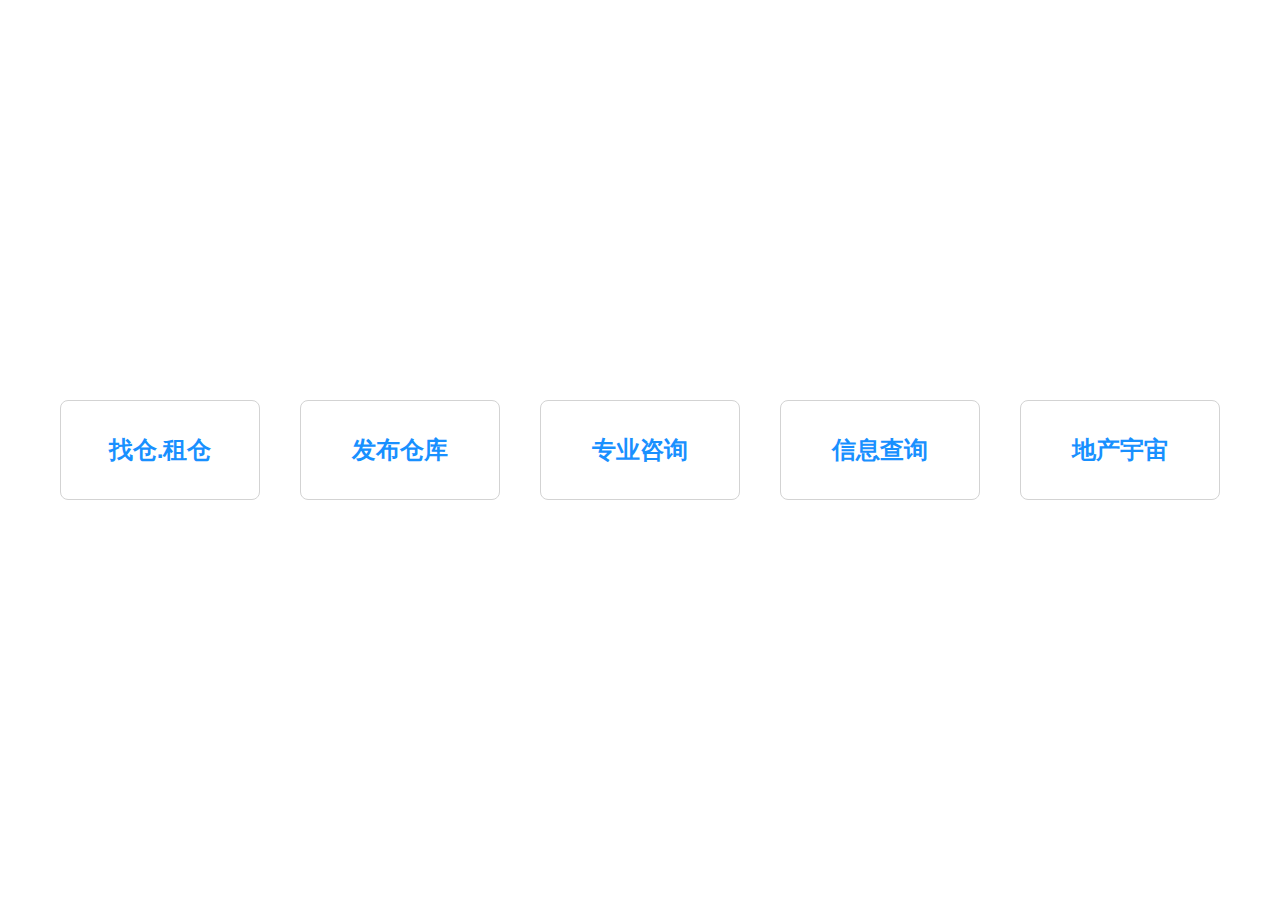
<file: index.html>
<!doctype html><html lang=""><head><meta charset="utf-8"/><meta http-equiv="X-UA-Compatible" content="IE=edge"/><meta name="viewport" content="width=device-width,initial-scale=1"/><link rel="icon" href="favicon.ico"/><title>ycp_demo</title><script defer="defer" type="module" src="js/chunk-vendors.a9985c8b.js"></script><script defer="defer" type="module" src="js/app.d580224c.js"></script><link href="css/chunk-vendors.eeb5bea2.css" rel="stylesheet"><link href="css/app.5846289c.css" rel="stylesheet"><script defer="defer" src="js/chunk-vendors-legacy.85b9b661.js" nomodule></script><script defer="defer" src="js/app-legacy.c452cb15.js" nomodule></script></head><body><noscript><strong>We're sorry but ycp_demo doesn't work properly without JavaScript enabled. Please enable it to continue.</strong></noscript><div id="app"></div></body></html>
</file>
<file: css/app.5846289c.css>
a,abbr,acronym,address,applet,article,aside,audio,b,big,blockquote,body,canvas,caption,center,cite,code,dd,del,details,dfn,div,dl,dt,em,embed,fieldset,figcaption,figure,footer,form,h1,h2,h3,h4,h5,h6,header,hgroup,html,i,iframe,img,ins,kbd,label,legend,li,mark,menu,nav,object,ol,output,p,pre,q,ruby,s,samp,section,small,span,strike,strong,sub,summary,sup,table,tbody,td,tfoot,th,thead,time,tr,tt,u,ul,var,video{margin:0;padding:0;border:0;font-size:100%;font:inherit;vertical-align:baseline}ol,ul{list-style:none}#app{font-family:Avenir,Helvetica,Arial,sans-serif;-webkit-font-smoothing:antialiased;-moz-osx-font-smoothing:grayscale;text-align:center;color:#2c3e50;height:100%;width:100%}.links[data-v-b114dc2e]{width:100%;height:100%;flex-wrap:wrap}.link[data-v-b114dc2e],.links[data-v-b114dc2e]{display:flex;align-items:center;justify-content:center}.link[data-v-b114dc2e]{width:200px;height:100px;border-radius:8px;border:1px solid #d3d3d3;margin:20px;font-size:24px;font-weight:700}.house[data-v-720f0209]{position:absolute;background:hsla(0,0%,43%,.8);padding:4px;border-radius:6px;box-shadow:0 1px 5px 0 rgba(0,0,0,.2);color:#fff;font-weight:700;width:-webkit-max-content;width:-moz-max-content;width:max-content}.house.active[data-v-720f0209],.house[data-v-720f0209]:hover{transition:all .3s ease-out;transform-origin:center;transform:scale(1.1)}.house .anticon-codepen-circle[data-v-720f0209]{font-size:20px;color:skyblue;position:absolute;top:-10px;left:-10px}.house .content[data-v-720f0209]{display:flex;align-items:center;justify-content:center;flex-direction:column}.house .content .info[data-v-720f0209]{display:block;width:auto}.house .content .progress[data-v-720f0209]{margin-top:4px;width:100%;height:6px;background:#d3d3d3;border-radius:4px;overflow:hidden}.house .content .progress div[data-v-720f0209]{height:100%}.house .content .progress div.green[data-v-720f0209]{background:#5af39c}.house .content .progress div.orange[data-v-720f0209]{background:#ffd856}.house .content .progress div.red[data-v-720f0209]{background:#f71f1f}.house.active[data-v-720f0209]{background:#1890ff}.map-filter[data-v-6d5db15d]{position:absolute;left:460px;top:24px}.map-filter .filter[data-v-6d5db15d]{background:#fff;box-shadow:0 0 8px 0 rgba(0,0,0,.08);border-radius:4px;height:48px;line-height:20px;padding:14px 0;display:inline-block}.map-filter .filter li[data-v-6d5db15d]{float:left;font-family:PingFangSC-Regular;font-size:14px;color:#222;letter-spacing:0;width:90px;text-align:center;cursor:pointer}.map-filter .filter li span[data-v-6d5db15d]{max-width:80px;display:inline-block;overflow:hidden;text-overflow:ellipsis;white-space:nowrap}.map-filter .filter li i[data-v-6d5db15d]{background-image:url(//s1.ljcdn.com/parma/client/media/src/client/pages/ditu/Home/comp/Filter/img/filter_bottom.15618197.png);background-repeat:no-repeat;background-size:100%;display:inline-block;width:6px;height:4px;margin-left:8px;vertical-align:super}.map-header[data-v-8a52a262]{position:absolute;left:24px;top:24px}.map-header .header-item[data-v-8a52a262]{width:375px;height:48px;line-height:24px;background:#fff;box-shadow:0 0 8px 0 rgba(0,0,0,.08);border-radius:4px;padding:12px 16px;display:flex;align-items:center}.map-header .header-item .logo[data-v-8a52a262]{border-radius:6px;overflow:hidden;font-size:24px}.map-header .header-item .change[data-v-8a52a262]{font-family:PingFangSC-Regular;margin-left:12px;font-size:14px;color:#222;letter-spacing:0;cursor:pointer;width:60px}.map-header .header-item .change span i[data-v-8a52a262]{background-image:url(//s1.ljcdn.com/parma/client/media/src/client/pages/ditu/Home/comp/Header/img/filter_bottom.15618197.png);background-repeat:no-repeat;background-size:100%;display:inline-block;width:6px;height:4px;margin-left:5px}.map-header .header-item .search-box[data-v-8a52a262]{height:24px;margin-left:10px;padding-left:10px;border-left:1px solid #ccc;align-items:center;width:164px;position:relative}.map-header .header-item .search-box .search-input[data-v-8a52a262]{border:0;margin:0;width:123px;float:left;font-size:12px;padding:0;line-height:24px;height:24px}.map-header .header-item .search-box .enter-search[data-v-8a52a262]{background-image:url(//s1.ljcdn.com/parma/client/media/src/client/pages/ditu/Home/comp/Header/img/search.3f623605.png);background-repeat:no-repeat;background-size:100%;width:24px;height:24px;display:inline-block;margin-left:5px;cursor:pointer}.map-header .change-box[data-v-8a52a262]{margin-top:16px;max-height:500px;position:relative;z-index:12;overflow-y:auto}.map-header .change-box .channel[data-v-8a52a262]{width:128px;background:#fff;box-shadow:0 0 8px 0 rgba(0,0,0,.08);border-radius:4px;padding:20px 24px;margin-left:65px}.map-header .change-box .channel ul[data-v-8a52a262]{margin-bottom:0}.map-header .change-box .channel li[data-v-8a52a262]{font-family:PingFangSC-Medium;font-size:14px;color:#222;text-align:left;line-height:22px;margin-top:20px;cursor:pointer;color:#00ae66}.map-header .change-box .channel li[data-v-8a52a262]:first-child{margin-top:0}.ditu-house_list[data-v-3119bb60]{width:375px;overflow-y:hidden;background:#fff;max-height:calc(100vh - 120px);box-shadow:0 0 8px 0 rgba(0,0,0,.08);border-radius:4px;position:absolute;top:88px;left:24px;z-index:9;transition:top .5s;-webkit-transition:top .5s;-moz-transition:top .5s;-o-transition:top .5s}.ditu-house_list .title[data-v-3119bb60]{text-align:left;font-family:PingFangSC-Regular;font-size:14px;color:#222;padding:0 16px;height:50px;line-height:50px;border-bottom:1px solid #f0f0f0;overflow:hidden}.ditu-house_list .title span[data-v-3119bb60]{font-family:PingFangSC-Semibold;font-size:14px;line-height:20px;color:#00ae66}.ditu-house_list .title .close-list[data-v-3119bb60]{float:right;width:16px;height:16px;background-image:url(//s1.ljcdn.com/parma/client/media/src/client/pages/ditu/Home/comp/houseList/img/icon_top@3x.c1382a1a.png);background-repeat:no-repeat;background-size:100%;margin-top:18px;cursor:pointer}.ditu-house_list .title .close-item[data-v-3119bb60]{float:right}.ditu-house_list .title .close-list.down[data-v-3119bb60]{float:right;background-image:url(//s1.ljcdn.com/parma/client/media/src/client/pages/ditu/Home/comp/houseList/img/icon_bottom.7023ac4b.png)}.ditu-house_list .sort[data-v-3119bb60]{padding:0 16px 16px;margin-top:16px;overflow:hidden}.ditu-house_list .sort ul[data-v-3119bb60]{float:left}.ditu-house_list .sort li[data-v-3119bb60]{float:left;font-family:PingFangSC-Regular;font-size:12px;color:#222;letter-spacing:0;margin-right:16px;cursor:pointer}.ditu-house_list .sort li i[data-v-3119bb60]{width:8px;height:8px;display:inline-block;background-image:url(//s1.ljcdn.com/parma/client/media/src/client/pages/ditu/Home/comp/houseList/img/sort_default.577458a1.png);background-repeat:no-repeat;background-size:100%;margin-left:4px}.ditu-house_list .house-card[data-v-3119bb60]{padding:0 16px;overflow-y:auto;height:calc(100vh - 290px);cursor:pointer}.ditu-house_list .house-card li[data-v-3119bb60]:first-child{padding-top:0}.ditu-house_list .house-card .card-item[data-v-3119bb60]{overflow:hidden;border-bottom:1px solid #f0f0f0;padding:12px 0;display:flex}.ditu-house_list .house-card .card-item .house-item[data-v-3119bb60]{display:flex;text-align:left}.ditu-house_list .house-card .card-item .house-item.active .house-info .name[data-v-3119bb60]{color:#1890ff}.ditu-house_list .house-card .card-item img[data-v-3119bb60]{width:105px;height:80px;border-radius:2px}.ditu-house_list .house-card .card-item .house-info[data-v-3119bb60]{flex:1 1;margin-left:16px;max-width:210px}.ditu-house_list .house-card .card-item .house-info .name[data-v-3119bb60]{font-family:PingFangSC-Semibold;font-size:16px;color:#222;line-height:16px;line-height:20px;display:-webkit-box;-webkit-box-orient:vertical;-webkit-line-clamp:2;text-overflow:ellipsis;overflow:hidden}.ditu-house_list .house-card .card-item .house-info p[data-v-3119bb60]{font-family:PingFangSC-Regular;font-size:11px;color:#222;line-height:11px;margin-top:8px;overflow:hidden;text-overflow:ellipsis;white-space:nowrap;margin-bottom:0}.ditu-house_list .house-card .card-item .house-info .tag[data-v-3119bb60]{padding-top:8px;overflow:hidden;text-overflow:ellipsis;white-space:nowrap}.ditu-house_list .house-card .card-item .house-info .tag span[data-v-3119bb60]{padding:3px;margin-right:9px;border-radius:2px;background-color:#edf0f3;font-family:PingFangSC-Regular;font-size:11px;color:#849aae;letter-spacing:0;line-height:11px;display:inline-block}.ditu-house_list .house-card .card-item .house-info .price[data-v-3119bb60]{padding-top:4px}.ditu-house_list .house-card .card-item .house-info .price .total-price[data-v-3119bb60]{font-family:PingFangSC-Semibold;font-size:16px;color:#fe615a;letter-spacing:0;line-height:16px;margin-right:7px}.ditu-house_list .house-card .card-item .house-info .price .unit-price[data-v-3119bb60]{font-family:PingFangSC-Regular;font-size:11px;color:#999;letter-spacing:0;line-height:11px}.map-wrap{position:absolute;width:100%;height:100%;top:0;left:0}.house-detail{overflow-y:auto;padding-bottom:81px}.house-detail .base{display:flex;flex-wrap:wrap;line-height:28px}.house-detail .base img{width:100%}.house-detail .base p{display:block;width:50%}.house-detail .preview{margin-top:20px;cursor:pointer;position:relative;border-radius:8px;border:1px solid #999;overflow:hidden}.house-detail .preview img{width:100%}.house-detail .preview:hover .preview-mask{visibility:visible}.house-detail .preview .preview-mask{visibility:hidden;position:absolute;top:0;left:0;width:100%;height:100%;z-index:1;background:rgba(0,0,0,.8);color:#fff;font-weight:700;font-size:30px;display:flex;align-items:center;justify-content:center;flex-direction:column}.house-detail .preview .preview-mask p{margin:0}.house-detail .preview .preview-mask img{width:100px;height:100px;margin-bottom:20px;border-radius:100px;border:2px solid #fff;opacity:.8}.house-detail .detail{margin-top:30px;line-height:28px}.house-detail .detail img{width:100%;margin-top:20px}.house-detail .actions{position:absolute;z-index:1;bottom:0;left:0;width:100%;padding:20px 0;display:flex;align-items:center;justify-content:center;font-weight:700;border-top:1px solid #e8e8e8;background:#fff}.house-detail .actions .collected{color:#db7093}.house-detail .actions .deal{width:200px}.house-detail .actions .contact{width:120px;margin:0 20px;color:#fff;background:#41bd76}.rent[data-v-6b6ed312],iframe[data-v-6b6ed312]{position:fixed;width:100%;height:100%;left:0;top:0}.mode-switch[data-v-6b6ed312]{position:fixed;top:20px;left:20px;padding:10px;z-index:2;display:flex;align-items:center;color:#fff;border:1px solid #fff;border-radius:8px;cursor:pointer}.mode-switch.active[data-v-6b6ed312],.mode-switch[data-v-6b6ed312]:hover{background:rgba(28,144,253,.8)}.mode-switch[data-v-6b6ed312] .anticon{margin-right:5px}.rent[data-v-6b6ed312]{z-index:1;background:rgba(0,0,0,.7);display:flex;align-items:center;justify-content:center}.rent .rent-content[data-v-6b6ed312]{width:1400px;height:820px;border-radius:8px;background:hsla(0,0%,100%,.9)}.ant-steps[data-v-6b6ed312]{padding:30px 0}[data-v-6b6ed312] .ant-steps-item:last-child{flex:1}.actions[data-v-6b6ed312]{position:absolute;z-index:1;bottom:0;left:0;width:100%;padding:20px 0;display:flex;align-items:center;justify-content:center;font-weight:700;border-top:1px solid #e8e8e8;background:#fff}.actions .collected[data-v-6b6ed312]{color:#db7093}.actions .deal[data-v-6b6ed312]{width:200px}.actions .contact[data-v-6b6ed312]{width:120px;margin:0 20px;color:#fff;background:#41bd76}.prepay[data-v-6b6ed312]{display:flex;align-items:center;flex-direction:column;justify-content:center}.prepay img[data-v-6b6ed312]{width:300px}.prepay .title[data-v-6b6ed312]{font-size:16px;font-weight:700}.area-detail[data-v-6b6ed312]{width:100%;height:560px;overflow-y:auto}.area-detail img[data-v-6b6ed312]{width:100%}#rent[data-v-6b6ed312]{width:100%;height:100%}#rent .content[data-v-6b6ed312]{display:flex;align-items:center;justify-content:center}#rent .content[data-v-6b6ed312] .ant-card{border-radius:8px}#rent .right[data-v-6b6ed312]{width:50%;display:flex;align-items:center;justify-content:center;text-align:left}#rent .right .total[data-v-6b6ed312]{position:absolute;right:20px;bottom:20px}#rent .right .rent-day[data-v-6b6ed312]{display:flex;align-items:center}#rent .right .list-action[data-v-6b6ed312]{color:#666}#rent .right .list-action[data-v-6b6ed312]:hover{color:#1890ff}#rent .right .list-action.del[data-v-6b6ed312]{color:#999}#rent .right .list-action.del[data-v-6b6ed312]:hover{color:red}#rent .left[data-v-6b6ed312]{width:50%;height:100%;display:flex;align-items:center;justify-content:center;flex-direction:column}#rent .left .tip[data-v-6b6ed312]{display:flex;align-items:center;margin-bottom:30px;font-weight:700;font-size:14px}#rent .left .tip .type[data-v-6b6ed312]{display:flex;align-items:center;margin-right:20px}#rent .left .tip .type div[data-v-6b6ed312]{width:40px;height:20px;margin-right:10px;border-radius:4px}#rent .left .tip .type .green[data-v-6b6ed312]{background:rgba(64,173,112,.8)}#rent .left .tip .type .red[data-v-6b6ed312]{background:rgba(206,23,23,.8)}#rent .left .tip .type .gray[data-v-6b6ed312]{background:gray}#rent .left .tip .type .yellow[data-v-6b6ed312]{background:rgba(206,174,69,.8)}#rent .left .tip .type .blue[data-v-6b6ed312]{background:rgba(28,144,253,.8)}#rent .left .house[data-v-6b6ed312]{width:600px;height:600px;position:relative}#rent .left .house img[data-v-6b6ed312]{width:100%;height:100%;background:#789;border-radius:8px}#rent .left .house .area-mask[data-v-6b6ed312]{position:absolute;z-index:1;top:0;left:0;background:transparent;width:100%;height:100%}#rent .left .house .area-mask div[class^=area-][data-v-6b6ed312]{position:absolute;cursor:pointer;display:flex;align-items:center;justify-content:center;flex-direction:column;color:#fff;font-weight:700;font-size:12px}#rent .left .house .area-mask div[class^=area-][data-v-6b6ed312]:not(.status-3):hover{background:rgba(28,144,253,.8)}#rent .left .house .area-mask div[class^=area-].status-3[data-v-6b6ed312]{cursor:not-allowed}#rent .left .house .area-mask .status-0[data-v-6b6ed312],#rent .left .house .area-mask .status-2[data-v-6b6ed312]{background:rgba(64,173,112,.8)}#rent .left .house .area-mask .status-1[data-v-6b6ed312]{background:rgba(206,23,23,.8)}#rent .left .house .area-mask .status-3[data-v-6b6ed312]{background:hsla(0,0%,50%,.8)}#rent .left .house .area-mask .selected[data-v-6b6ed312]{background:rgba(206,174,69,.8)}#rent .left .house .area-mask .area-1[data-v-6b6ed312]{left:63px;top:263px;border-radius:10px 10px 0 0;width:105px;height:65px;transform:rotate(-32deg)}#rent .left .house .area-mask .area-2[data-v-6b6ed312]{left:78px;top:325px;width:120px;height:52px;transform:rotate(-32deg)}#rent .left .house .area-mask .area-3[data-v-6b6ed312]{left:106px;top:369px;width:120px;height:50px;transform:rotate(-34deg)}#rent .left .house .area-mask .area-4[data-v-6b6ed312]{left:188px;top:176px;width:91px;height:58px;transform:rotate(-33.5deg)}#rent .left .house .area-mask .area-5[data-v-6b6ed312]{left:219px;top:226px;width:93px;height:61px;transform:rotate(-33deg)}#rent .left .house .area-mask .area-6[data-v-6b6ed312]{left:253px;top:278px;width:93px;height:61px;transform:rotate(-33deg)}#rent .left .house .area-mask .area-7[data-v-6b6ed312]{left:265px;top:124px;width:91px;height:58px;transform:rotate(-33.5deg)}#rent .left .house .area-mask .area-8[data-v-6b6ed312]{left:298px;top:174px;width:91px;height:63px;transform:rotate(-33deg)}#rent .left .house .area-mask .area-9[data-v-6b6ed312]{left:333px;top:226px;width:93px;height:61px;transform:rotate(-33deg)}#rent .left .house .area-mask .area-10[data-v-6b6ed312]{left:401px;top:64px;width:87px;height:61px;transform:rotate(-33.5deg)}#rent .left .house .area-mask .area-11[data-v-6b6ed312]{left:431px;top:115px;width:88px;height:50px;transform:rotate(-33deg)}#rent .left .house .area-mask .area-12[data-v-6b6ed312]{left:462px;top:156px;width:87px;height:62px;transform:rotate(-33deg)}#rent .left .house .area-mask .area-13[data-v-6b6ed312]{left:299px;top:344px;width:91px;height:63px;transform:rotate(-33.5deg)}#rent .left .house .area-mask .area-14[data-v-6b6ed312]{left:329px;top:398px;width:92px;height:47px;transform:rotate(-33.5deg)}#rent .left .house .area-mask .area-15[data-v-6b6ed312]{left:359px;top:437px;width:93px;height:61px;transform:rotate(-33deg)}#rent .left .house .area-mask .area-16[data-v-6b6ed312]{left:377px;top:293px;width:91px;height:63px;transform:rotate(-33.5deg)}#rent .left .house .area-mask .area-17[data-v-6b6ed312]{left:410px;top:347px;width:92px;height:59px;transform:rotate(-33.5deg)}#rent .left .house .area-mask .area-18[data-v-6b6ed312]{left:444px;top:396px;width:93px;height:61px;transform:rotate(-33.5deg)}#rent .left .house .area-mask .area-19[data-v-6b6ed312]{left:140px;top:427px;width:120px;height:47px;transform:rotate(-33.5deg)}#rent .left .house .area-mask .area-20[data-v-6b6ed312]{left:168px;top:465px;width:118px;height:51px;transform:rotate(-33.5deg)}#rent .left .house .area-mask .area-21[data-v-6b6ed312]{left:244px;top:494px;width:74px;height:74px;transform:rotate(-33.5deg)}.pay[data-v-e9cb83ac]{padding:100px 0}.header[data-v-e9cb83ac]{position:fixed;top:0;z-index:1;width:100%;box-shadow:0 0 10px rgba(0,0,0,.5);height:80px;background:#fff}.header[data-v-e9cb83ac],.sub-header[data-v-e9cb83ac]{display:flex;align-items:center;justify-content:center}.sub-header[data-v-e9cb83ac]{height:70px;background:#f0f0f0}[data-v-e9cb83ac] .ant-statistic-content{font-size:14px;color:red;margin:0 5px}[data-v-e9cb83ac] .ant-steps-item:last-child{flex:1}[data-v-e9cb83ac] .ant-steps-item-description{max-width:100%!important}.step-desc[data-v-e9cb83ac]{font-size:14px;align-items:center;max-width:none}.content[data-v-e9cb83ac],.step-desc[data-v-e9cb83ac]{display:flex;justify-content:center}.step1 .txt[data-v-e9cb83ac]{position:relative;font-size:22px;font-weight:700;width:800px;height:900px;box-sizing:border-box;padding-top:20px;box-shadow:0 0 0 1px rgba(0,0,0,.1),0 2px 4px 1px rgba(0,0,0,.18)}.step1 .txt img[data-v-e9cb83ac]{position:absolute;width:180px;bottom:100px;right:40px}.step1 .txt div[data-v-e9cb83ac]{display:flex;align-items:center;justify-content:center;height:90%;width:90%;margin:20px auto;font-weight:400;font-size:16px}.step2[data-v-e9cb83ac]{width:800px;height:100%}.step2 .desc[data-v-e9cb83ac]{width:100%;margin-top:40px;padding:20px 24px;box-sizing:border-box;background:#f0f0f0;border-radius:10px;display:flex;align-items:center;font-size:16px;line-height:38px}.step2 .desc[data-v-e9cb83ac] .anticon-check-circle{font-size:40px;margin-right:20px;color:#1890ff}.step2 .desc span[data-v-e9cb83ac]{font-size:20px;color:red;font-weight:700}.step2 .pay-way[data-v-e9cb83ac]{width:100%;margin-top:30px;text-align:left}.step2 .pay-way h1[data-v-e9cb83ac]{font-size:18px;font-weight:700}.step2 .pay-way .way[data-v-e9cb83ac]{margin-top:20px;display:flex;align-items:center}.step2 .pay-way .way div[data-v-e9cb83ac]{height:80px;line-height:80px;border:1px solid #f0f0f0;font-size:20px;flex:1;padding:0 20px}.step2 .pay-way .way div[data-v-e9cb83ac] .ant-radio{margin-right:10px}.step2 .pay-way .way div[data-v-e9cb83ac]:nth-of-type(2){margin:0 20px}.step3[data-v-e9cb83ac]{width:600px}.step3 .success-icon[data-v-e9cb83ac]{width:180px;margin-top:40px}.step3 .success-txt[data-v-e9cb83ac]{font-size:20px;margin-top:30px;font-weight:700}.step3 h1[data-v-e9cb83ac]{margin:80px 0 20px;font-size:20px;font-weight:700;text-align:left}.step3 .todo[data-v-e9cb83ac]{margin-bottom:20px;border:1px solid #d6d5d5;border-radius:8px;padding:10px 20px;display:flex;align-items:center;cursor:pointer}.step3 .todo img[data-v-e9cb83ac]{width:80px;margin-right:20px}.step3 .todo:hover h2[data-v-e9cb83ac]{color:#1890ff}.step3 .todo .todo-desc[data-v-e9cb83ac]{flex:1;text-align:left}.step3 .todo .todo-desc h2[data-v-e9cb83ac]{font-weight:700;font-size:18px}.step3 .todo .todo-desc p[data-v-e9cb83ac]{font-size:15px;color:#666}.step3 .todo .ant-icon[data-v-e9cb83ac]{font-size:30px}.content[data-v-7652c061]{width:100%;height:100%;display:flex;align-items:center;justify-content:center;padding:0 20px}.content[data-v-7652c061] .ant-card{border-radius:8px}.content .in[data-v-7652c061]{width:80px;height:80px;border-radius:80px;display:flex;align-items:center;justify-content:center;flex-direction:column;border:2px solid #1c90fd;color:#fff;font-weight:700;font-size:18px}.content .tip[data-v-7652c061]{display:flex;align-items:center;margin-bottom:30px;font-weight:700;font-size:14px}.content .tip .type[data-v-7652c061]{display:flex;align-items:center;margin-right:20px}.content .tip .type div[data-v-7652c061]{width:40px;height:20px;margin-right:10px;border-radius:4px}.content .tip .type .green[data-v-7652c061]{background:rgba(64,173,112,.8)}.content .tip .type .red[data-v-7652c061]{background:rgba(206,23,23,.8)}.content .tip .type .gray[data-v-7652c061]{background:gray}.content .tip .type .yellow[data-v-7652c061]{background:rgba(206,174,69,.8)}.content .tip .type .blue[data-v-7652c061]{background:rgba(28,144,253,.8)}.content .house[data-v-7652c061]{width:600px;height:600px;position:relative}.content .house img[data-v-7652c061]{width:100%;height:100%;background:#789;border-radius:8px}.content .house .area-mask[data-v-7652c061]{position:absolute;z-index:1;top:0;left:0;background:transparent;width:100%;height:100%}.content .house .area-mask div[class^=area-][data-v-7652c061]{position:absolute;cursor:pointer;display:flex;align-items:center;justify-content:center;flex-direction:column;color:#fff;font-weight:700;font-size:12px;box-sizing:border-box}.content .house .area-mask div[class^=area-][data-v-7652c061]:not(.status-3):hover{background:rgba(28,144,253,.8)}.content .house .area-mask div[class^=area-].status-3[data-v-7652c061]{cursor:not-allowed}.content .house .area-mask .status-0[data-v-7652c061]{background:rgba(64,173,112,.8)}.content .house .area-mask .status-1[data-v-7652c061]{background:rgba(206,23,23,.8)}.content .house .area-mask .status-2[data-v-7652c061]{background:rgba(206,174,69,.8)}.content .house .area-mask .status-3[data-v-7652c061]{background:hsla(0,0%,50%,.8)}.content .house .area-mask .selected[data-v-7652c061]{background:rgba(28,144,253,.8)}.content .house .area-mask .area-1[data-v-7652c061]{left:63px;top:263px;border-radius:10px 10px 0 0;width:105px;height:65px;transform:rotate(-32deg)}.content .house .area-mask .area-2[data-v-7652c061]{left:78px;top:325px;width:120px;height:52px;transform:rotate(-32deg)}.content .house .area-mask .area-3[data-v-7652c061]{left:106px;top:369px;width:120px;height:50px;transform:rotate(-34deg)}.content .house .area-mask .area-4[data-v-7652c061]{left:188px;top:176px;width:91px;height:58px;transform:rotate(-33.5deg)}.content .house .area-mask .area-5[data-v-7652c061]{left:219px;top:226px;width:93px;height:61px;transform:rotate(-33deg)}.content .house .area-mask .area-6[data-v-7652c061]{left:253px;top:278px;width:93px;height:61px;transform:rotate(-33deg)}.content .house .area-mask .area-7[data-v-7652c061]{left:265px;top:124px;width:91px;height:58px;transform:rotate(-33.5deg)}.content .house .area-mask .area-8[data-v-7652c061]{left:298px;top:174px;width:91px;height:63px;transform:rotate(-33deg)}.content .house .area-mask .area-9[data-v-7652c061]{left:333px;top:226px;width:93px;height:61px;transform:rotate(-33deg)}.content .house .area-mask .area-10[data-v-7652c061]{left:401px;top:64px;width:87px;height:61px;transform:rotate(-33.5deg)}.content .house .area-mask .area-11[data-v-7652c061]{left:431px;top:115px;width:88px;height:50px;transform:rotate(-33deg)}.content .house .area-mask .area-12[data-v-7652c061]{left:462px;top:156px;width:87px;height:62px;transform:rotate(-33deg)}.content .house .area-mask .area-13[data-v-7652c061]{left:299px;top:344px;width:91px;height:63px;transform:rotate(-33.5deg)}.content .house .area-mask .area-14[data-v-7652c061]{left:329px;top:398px;width:92px;height:47px;transform:rotate(-33.5deg)}.content .house .area-mask .area-15[data-v-7652c061]{left:359px;top:437px;width:93px;height:61px;transform:rotate(-33deg)}.content .house .area-mask .area-16[data-v-7652c061]{left:377px;top:293px;width:91px;height:63px;transform:rotate(-33.5deg)}.content .house .area-mask .area-17[data-v-7652c061]{left:410px;top:347px;width:92px;height:59px;transform:rotate(-33.5deg)}.content .house .area-mask .area-18[data-v-7652c061]{left:444px;top:396px;width:93px;height:61px;transform:rotate(-33.5deg)}.content .house .area-mask .area-19[data-v-7652c061]{left:140px;top:427px;width:120px;height:47px;transform:rotate(-33.5deg)}.content .house .area-mask .area-20[data-v-7652c061]{left:168px;top:465px;width:118px;height:51px;transform:rotate(-33.5deg)}.content .house .area-mask .area-21[data-v-7652c061]{left:244px;top:494px;width:74px;height:74px;transform:rotate(-33.5deg)}.content .right-part[data-v-7652c061]{display:flex;flex-wrap:wrap}.content .right-part .area-card[data-v-7652c061]{text-align:left;margin-bottom:15px;margin-left:10px;min-width:220px;min-height:200px}.content .right-part .area-card .item[data-v-7652c061]{display:flex;align-items:center;justify-content:space-between;height:40px;padding:0 10px;border-radius:6px;box-shadow:0 1px 3px 0 rgba(0,0,0,.2);margin-bottom:8px;border-radius:4px;font-weight:700;cursor:pointer}.content .right-part .area-card .item .left[data-v-7652c061]{margin-left:30px}.banner[data-v-9bbb8bd2]{width:1200px;height:300px;border-radius:10px;margin:80px auto 60px;background:#fff;background:url(../img/parkBanner.851cd316.jpeg) no-repeat 50%/cover}.entrance[data-v-9bbb8bd2]{display:flex;align-items:center;justify-content:center;width:1280px;margin:0 auto}.entrance .func[data-v-9bbb8bd2]{flex:1;display:flex;align-items:center;justify-content:center;flex-direction:column;cursor:pointer}.entrance .func .icon[data-v-9bbb8bd2]{width:140px}.entrance .func h1[data-v-9bbb8bd2]{font-weight:700;font-size:20px;margin:30px 0 10px}.entrance .func p[data-v-9bbb8bd2]{font-size:15px;color:#666}.game video[data-v-5a7174b2]{background:#000;position:fixed;width:100%;height:100%;top:0;left:0}.game .search-wrap[data-v-5a7174b2]{position:fixed;width:100%;top:20px;left:0;text-align:center}.game .search-wrap .search-box[data-v-5a7174b2]{position:relative;width:768px;margin:30px auto 0;-webkit-animation:home-fade .6s ease-in-out 1;animation:home-fade .6s ease-in-out 1;height:50px;border:1px solid rgba(34,43,95,.79);background:rgba(14,16,52,.5);display:flex;align-items:center;color:#fff;border-radius:40px;text-align:left;padding:0 4px;font-size:18px!important}.game .search-wrap .search-input-cover[data-v-5a7174b2]{font-size:14px;color:#a6a5ad;-webkit-user-select:none;-moz-user-select:none;-ms-user-select:none;user-select:none;cursor:default;text-align:center;position:absolute;right:0;width:100%}.game .search-wrap .search-input[data-v-5a7174b2]{flex:1;padding:0 1em;height:50px;background:0 0;color:#fff;text-align:left;font-size:18px!important;border:none}.game .search-wrap .search-input[data-v-5a7174b2]:focus{outline:0}.game .area[data-v-5a7174b2]{position:fixed;top:200px;padding:0 20px;display:flex;align-items:center;justify-content:space-between;height:600px}.game .mine[data-v-5a7174b2],.game .resource[data-v-5a7174b2]{width:300px;height:100%;color:#fff}.game .resource[data-v-5a7174b2]{width:768px}.game .area .title[data-v-5a7174b2]{text-align:left;font-size:16px;color:#a6a5ad;font-weight:700;margin-bottom:30px}.game .card[data-v-5a7174b2]{width:260px;padding:6px 8px;color:#a6a5ad;margin-bottom:15px;border:1px solid rgba(34,43,95,.79);background:rgba(14,16,52,.5);display:flex;align-items:center;text-align:left}.game .card[data-v-5a7174b2] .anticon{font-size:38px;margin-right:14px}.game .card[data-v-5a7174b2] .anticon-setting{color:purple;font-size:22px}.game .card[data-v-5a7174b2] .anticon-rise{color:green;font-size:18px}.game .card[data-v-5a7174b2] .anticon-fall{color:red;font-size:18px}.game .card div[data-v-5a7174b2]{flex:1}.game .card div h1[data-v-5a7174b2]{color:#a6a5ad;font-size:14px;margin-bottom:0}.game .card div p[data-v-5a7174b2]{font-size:12px;margin-bottom:0}.game .card div p span[data-v-5a7174b2]{font-size:14px;color:#c5213c;font-weight:700}.game .live[data-v-5a7174b2]{position:fixed;right:0;bottom:0;text-align:left;padding:20px}.game .live[data-v-5a7174b2] *{color:#fff!important}.content[data-v-601ae594]{width:1280px;margin:0 auto}.banner[data-v-601ae594]{display:flex;align-items:center;justify-content:center;height:300px;flex-direction:column}.banner h1[data-v-601ae594]{font-size:38px;margin-bottom:40px}.searchBox[data-v-601ae594]{display:flex;background:#fff;border-radius:2px;height:55px;box-shadow:1px 0 5px rgba(0,0,0,.2);margin:0 auto;width:800px}.searchBox .text[data-v-601ae594]{border:0;height:55px;line-height:55px;border-radius:2px;font-size:14px;flex:1;text-indent:20px}.searchBox .btn[data-v-601ae594]{background:#00ae66;width:127px;height:55px;line-height:55px;border:0;border-radius:0 2px 2px 0;cursor:pointer;text-align:center;font-size:18px;color:#fff}.bhIntro[data-v-68dac5d7]{height:100vh;position:relative;display:flex;justify-content:center;align-items:center}.bhBgDiv[data-v-68dac5d7]{width:100%;height:100vh;background:url(https://blackhills-pc.oss-cn-shenzhen.aliyuncs.com/static/BH_bgB.png) 50% no-repeat;background-size:cover}.blackMask[data-v-68dac5d7]{position:absolute;top:0;left:0;width:100%;height:100%;background:url(https://blackhills-pc.oss-cn-shenzhen.aliyuncs.com/static/BH_black_mask.png) repeat 50%}.bhIntroDiv[data-v-68dac5d7]{position:absolute;text-align:center;display:flex;flex-direction:column;justify-content:center;align-items:center}.bhInfo h1[data-v-68dac5d7]{color:#fff;font-size:160px;margin-bottom:0}.bhInfo h2[data-v-68dac5d7]{color:#fff;font-size:50px;letter-spacing:10px;margin-bottom:60px;font-weight:400}.bhInfo p[data-v-68dac5d7]{color:#fff;font-size:22px}.entrance[data-v-68dac5d7]{display:flex;align-items:center;justify-content:space-between;width:1280px;margin-top:100px}.entrance .func[data-v-68dac5d7]{display:flex;align-items:center;justify-content:center;flex-direction:column;cursor:pointer;width:380px;height:120px;border:4px double #fff}.entrance .func h1[data-v-68dac5d7]{color:#fff;font-weight:700;font-size:30px;margin-bottom:0}
</file>
